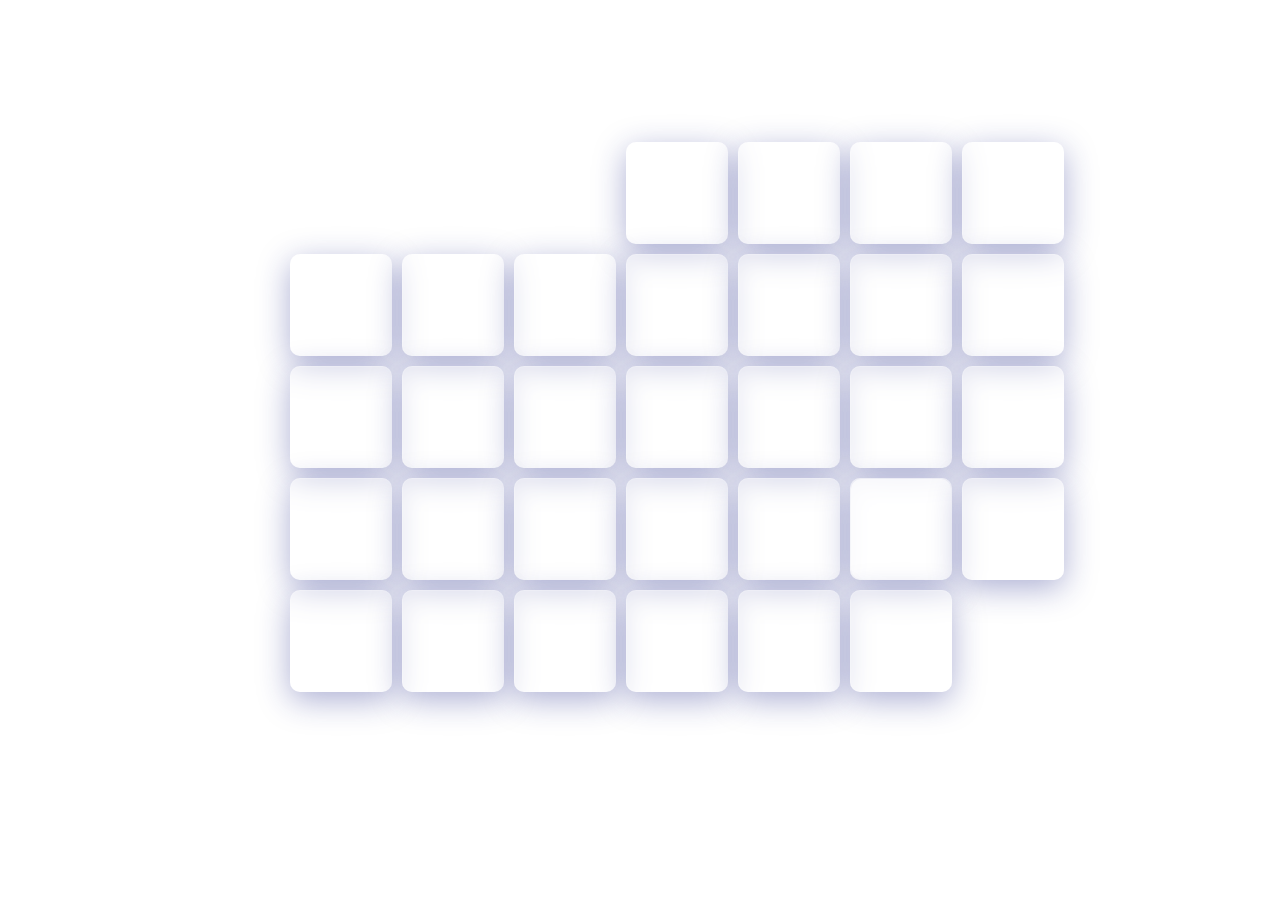
<file: calendar.html>
<!DOCTYPE html>
<html lang="en">
<head>
    <meta charset="UTF-8">
    <meta name="viewport" content="width=device-width, initial-scale=1.0">
    <title>Blank Calendar with Days of the Week</title>
    <style>
        @font-face {
            font-family: "Conneqt Regular";
            src: url("ConneqtRegular/ConneqtRegular.ttf") format("truetype");
        }
        body {
            display: flex;
            flex-flow: column;
            align-items: center;
            font-family: "Conneqt Regular", serif;
        }

        h1 {
            font-weight: 800;
            margin: 1rem 0 0;
        }

        .calendar {
            display: grid;
            grid-template-columns: repeat(7, 1fr);
            gap: 10px;
            max-width: 700px;
            padding: 20px;
        }

        .calendar-day {
            display: flex;
            justify-content: center;
            align-items: center;
            width: 100px;
            height: 100px;
            background: rgba(255, 255, 255, 0.25);
            box-shadow: 0 8px 32px 0 rgba(31, 38, 135, 0.37);
            backdrop-filter: blur(4px);
            -webkit-backdrop-filter: blur(4px);
            border-radius: 10px;
            border: 1px solid rgba(255, 255, 255, 0.18);
            font-weight: 300;
            font-size: 0.8rem;
            position: relative;
            color: white;
        }

        .current-day:before {
            content: '';
            position: absolute;
            top: 0;
            left: 0;
            width: 100%;
            height: 100%;
            background-color: rgba(255, 255, 255, 0.7);
            border-radius: 10px;
            z-index: -1;
            color: white;
        }

        .days-of-week {
            display: grid;
            grid-template-columns: repeat(7, 1fr);
            gap: 88px;
            max-width: 700px;
            margin-left: 40px;
            padding: 20px 20px;
            font-weight: bold;
            font-size: 0.9rem;
            color: white;
        }
    </style>
</head>
<body>
    <h1 style = "color: white" id="currentMonthYear"></h1>
    <div class="days-of-week">
        <div>Sun</div>
        <div>Mon</div>
        <div>Tue</div>
        <div>Wed</div>
        <div>Thu</div>
        <div>Fri</div>
        <div>Sat</div>
    </div>
    <div class="calendar" id="calendar"></div>
    <script>
        const monthNames = [
            "January", "February", "March", "April", "May", "June",
            "July", "August", "September", "October", "November", "December"
        ];

        const currentDate = new Date();
        const currentMonth = currentDate.getMonth();
        const currentYear = currentDate.getFullYear();

        document.getElementById("currentMonthYear").textContent = `${monthNames[currentMonth]} ${currentYear}`;

        const daysInMonth = new Date(currentYear, currentMonth + 1, 0).getDate();
        const firstDayOfMonth = new Date(currentYear, currentMonth, 1).getDay();

        const calendarDiv = document.getElementById("calendar");
        for (let i = 0; i < firstDayOfMonth; i++) {
            const emptyDiv = document.createElement("div");
            calendarDiv.appendChild(emptyDiv);
        }

        const today = currentDate.getDate();

        for (let day = 1; day <= daysInMonth; day++) {
            const dayDiv = document.createElement("div");
            dayDiv.className = "calendar-day";
            if (day === today) {
                dayDiv.classList.add("current-day");
            }
            dayDiv.textContent = day;
            calendarDiv.appendChild(dayDiv);
        }
        
    </script>
</body>
</html>
</file>
